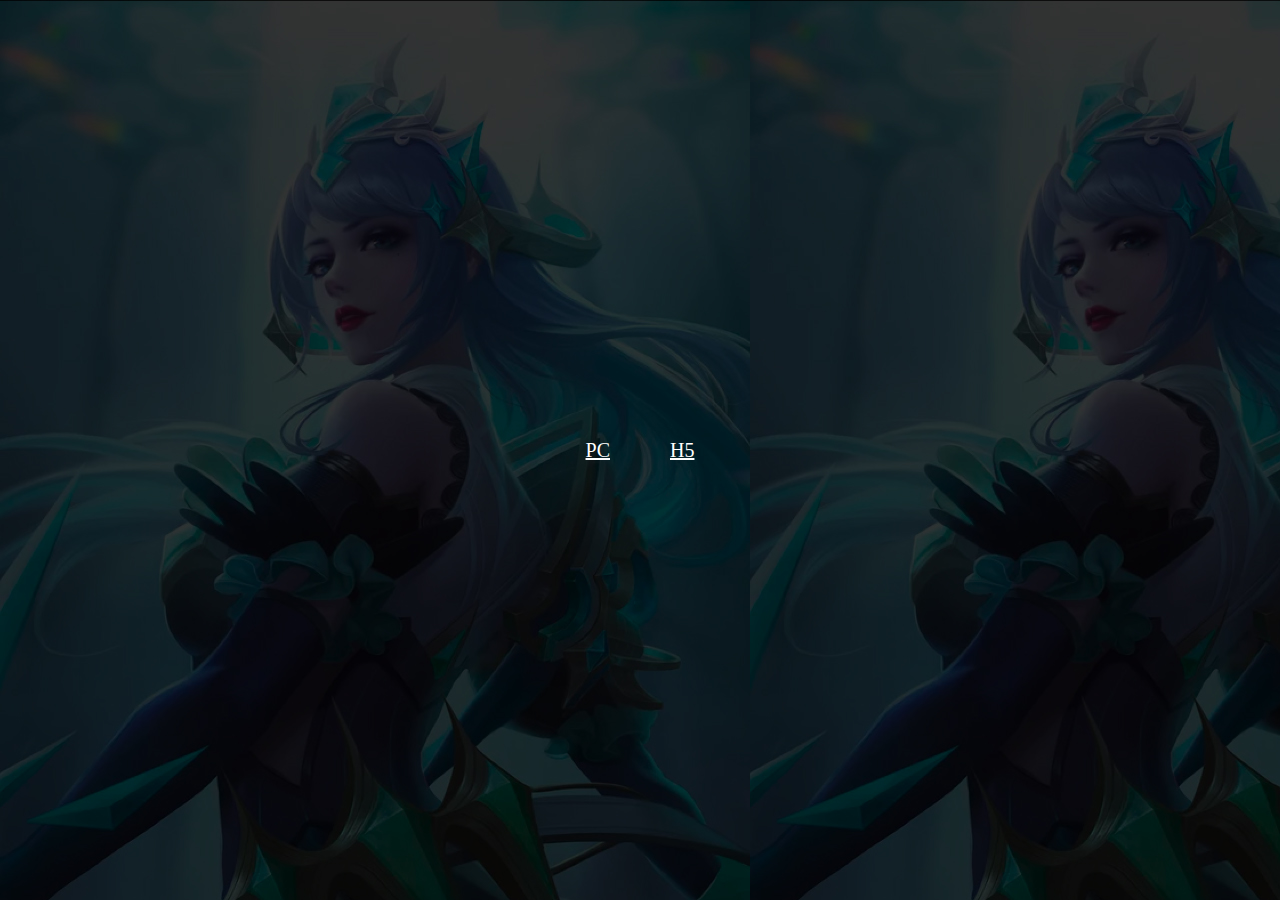
<file: index.html>
<!doctype html>
<html>

<head>
    <meta charset="utf-8">
    <meta http-equiv="X-UA-Compatible" content="IE=edge,chrome=1" />
    <meta name="viewport" content="width=device-width, initial-scale=1.0, user-scalable=no" />
    <meta name="format-detection" content="telephone=no">
    <title>GOGO</title>
    <style>
        *{
            margin: 0;
            padding: 0;
        }
        .wrapper{
            background-image: url(img/h5_bg1.jpg);
            display: flex;
            width: 100vw;
            height: 100vh;
            align-items: center;
            justify-content: center;
        }
        a{
            margin: 0 30px;
            color: #fff;
            font-size: 20px;
        }
    </style>
</head>

<body>
    <div class="wrapper">
        <a href="index_pc.html">PC</a>
        <a href="index_h5.html">H5</a>
    </div>
</body>

</html>
</file>
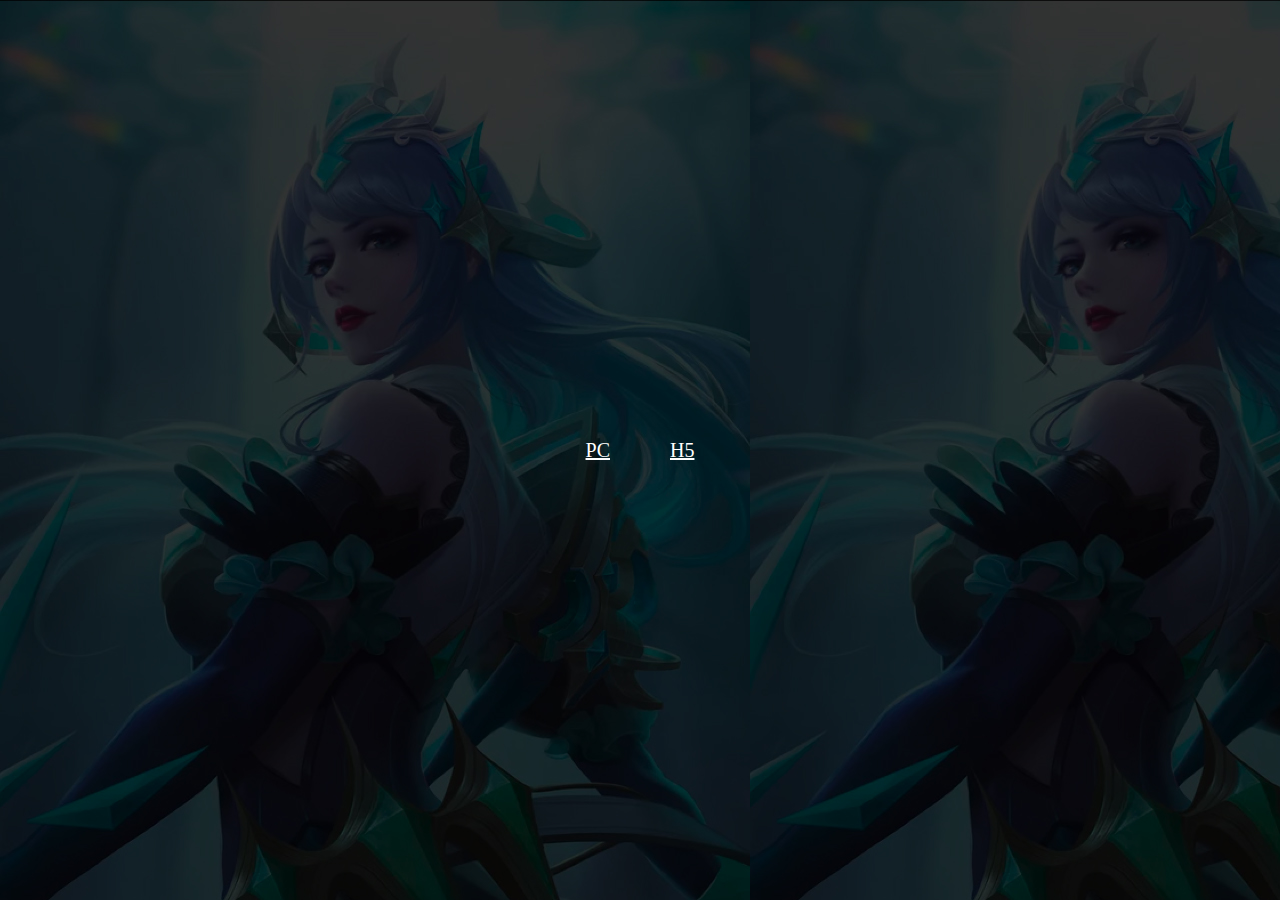
<file: index_h5.html>
<!DOCTYPE html>
<html>

<head>
    <meta charset="utf-8" />
    <title>Title</title>
    <meta name="viewport"
        content="width=device-width, initial-scale=1, maximum-scale=1, minimum-scale=1, user-scalable=no">
    <link rel="stylesheet" href="css/swiper-bundle.min.css">
    <link rel="stylesheet" type="text/css" href="css/index_h5.css" />
    <script type="text/javascript" src="js/index_h5.js"></script>
    <script src="config.js"></script>
    <script>var webroot="/",murl="index.html";</script> 
    <script>
        var is_mobi = navigator.userAgent.toLowerCase().match(/(ipod|iphone|android|coolpad|mmp|smartphone|midp|wap|xoom|symbian|j2me|blackberry|wince)/i) != null;
        if (!is_mobi) {
        window.location.href=webroot+murl;
        }
    </script>
</head>

<body>
    <div class="wrapper">
        <div class="header">
            <span class="logo">LOGO</span>
            <div class="caption">
                <img src="img/title-h5.png" alt="GOGO体育携手亚博体育共享体育盛世" width="100%">
            </div>
        </div>
        <!-- Swiper -->
        <div class="swiper-container swiper-container-v">
            <div class="swiper-wrapper">
                <div class="swiper-slide">
                    <div class="section" id="section0">
                        <h1 class="banner">7*24小时赛事</h1>
                        <div class="links">
                            <a href="#" class="btn-link btn-link1">GOGO注册入口</a>
                            <a href="#" class="btn-link btn-link2">亚博注册入口</a>
                        </div>
                        <div class="kefu"></div>
                        <div class="arrow"></div>
                        <div class="partner">
                            <img src="img/partner-h5.png" class="partner-img" width="100%">
                        </div>
                    </div>
                </div>
                <div class="swiper-slide">
                    <div class="section" id="section1">
                        <h2 class="slogon slogon2">凡所应有，无所不有</h2>
                        <div class="links">
                            <a href="#" class="btn-link btn-link1">GOGO注册入口</a>
                            <a href="#" class="btn-link btn-link2">亚博注册入口</a>
                        </div>
                        <div class="kefu"></div>
                        <div class="swiper-container swiper-container-h">
                            <div class="swiper-wrapper">
                                <div class="swiper-slide">
                                    <div class="card">
                                        <div class="list-box-min">
                                            <img src="img/ico-flag.png" alt="" class="card-icon">
                                            <h6 class="title">每月超过30,000场赛事</h6>
                                            <p class="txt">更全面、更丰富、更精彩的体育资源</p>
                                        </div>
                                    </div>
                                </div>
                                <div class="swiper-slide">
                                    <div class="card">
                                        <div class="list-box-min">
                                            <img src="img/ico-cup.png" alt="" class="card-icon">
                                            <h6 class="title">全球顶级联赛</h6>
                                            <p class="txt">英超、西甲、德甲、意甲、法甲欧洲五大联赛及对应杯赛;欧洲、欧联等所有钟要国际足球赛事等</p>
                                        </div>
                                    </div>
                                </div>
                                <div class="swiper-slide">
                                    <div class="card">
                                        <div class="list-box-min">
                                            <img src="img/ico-sport.png" alt="" class="card-icon">
                                            <h6 class="title">超过30种不同的体育类型</h6>
                                            <p class="txt">形成以足球产业为核心的体育内容矩阵，致力于打造服务全球球迷的互联网体育平台</p>
                                        </div>
                                    </div>
                                </div>
                                <div class="swiper-slide">
                                    <div class="card">
                                        <div class="list-box-min">
                                            <img src="img/ico-game.png" alt="" class="card-icon">
                                            <h6 class="title">超过200种玩法</h6>
                                            <p class="txt">多种多样的玩法类型，投注灵活玩法丰富</p>
                                        </div>
                                    </div>
                                </div>
                                <div class="swiper-slide">
                                    <div class="card">
                                        <div class="list-box-min">
                                            <img src="img/ico-media.png" alt="" class="card-icon">
                                            <h6 class="title">高清视频 实时动画直播</h6>
                                            <p class="txt">为用户提供体育赛事信息、赛事即时比分、动画视频直播、赛事数据分析</p>
                                        </div>
                                    </div>
                                </div>
                            </div>
                            <div class="swiper-pagination swiper-pagination-h"></div>
                        </div>
                        <div class="partner">
                            <img src="img/league-h5.png" width="100%">
                        </div>
                    </div>
                </div>
            </div>
            <!-- Add Pagination -->
            <div class="swiper-pagination swiper-pagination-v"></div>
        </div>

        <div class="download">
            <a href="#" class="btn-dl" id="dl1" title="GOGO体育APP下载" target="_blank"></a>
            <a href="#" class="btn-dl" id="dl2" title="亚博体育APP下载" target="_blank"></a>
        </div>
    </div>
    <div class="pop hide">
        <div class="mask"></div>
        <div class="popup">
            <span class="lady"></span>
            <div class="pop-hd"><span class="close"><svg t="1631776042567" class="icon" viewBox="0 0 1024 1024" version="1.1" xmlns="http://www.w3.org/2000/svg" p-id="2276" width="16" height="16" data-spm-anchor-id="a313x.7781069.0.i5"><path d="M510.98150941 438.55385299L95.47105571 23.04441206a51.85221755 51.85221755 0 1 0-73.35265856 73.28480505l415.50842821 415.54387406L22.11839715 927.41595249a51.85221755 51.85221755 0 1 0 73.31923816 73.31822546l415.5438741-415.50842824 415.54387405 415.50842824a51.85221755 51.85221755 0 1 0 73.31822544-73.28379234l-415.50842822-415.57729444 415.50842822-415.50944094a51.85221755 51.85221755 0 1 0-73.31822544-73.31923817L511.01594251 438.55385299z" p-id="2277" fill="#bfbfbf"></path></svg></span></div>
            <div class="pop-bd">
                <div class="pop-con">24小时*7 在线客服 <a href="#" class="fr" id="kefuLink">进入咨询</a></div>
                <div class="pop-con">客服QQ <span class="qq" id="qq1"></span><span class="copy fr" aria-label=""
                        id="copy1">点击复制</span></div>
                <div class="pop-con">客服QQ <span class="qq" id="qq2"></span><span class="copy fr" aria-label=""
                        id="copy2">点击复制</span></div>
            </div>
        </div>
    </div>
    <script src="js/jquery.min.js"></script>
    <script src="js/clipboard.min.js"></script>
    <script src="js/swiper-bundle.min.js"></script>
    <script>
        var kefuLink_h5 = '',
            downloadLink_h5 = [],
            countJs = '',
            qq = [],
            regUrl_h5 = []
        if (config) {
            kefuLink_h5 = config.kefuLink_h5
            downloadLink_h5 = config.downloadLink_h5
            countJs = config.countJs
            qq = config.qq
            regUrl_h5 = config.regUrl_h5
            document.title = config.title
            document.getElementById('kefuLink').setAttribute('href', kefuLink_h5)
            document.getElementById('dl1').setAttribute('href', downloadLink_h5[0])
            document.getElementById('dl2').setAttribute('href', downloadLink_h5[1])
            document.getElementById('qq1').innerHTML = qq[0]
            document.getElementById('qq2').innerHTML = qq[1]
            document.getElementById('copy1').setAttribute('aria-label', qq[0])
            document.getElementById('copy2').setAttribute('aria-label', qq[1])
            document.querySelectorAll('.btn-link1')[0].setAttribute('href', regUrl_h5[0])
            document.querySelectorAll('.btn-link1')[1].setAttribute('href', regUrl_h5[0])
            document.querySelectorAll('.btn-link2')[0].setAttribute('href', regUrl_h5[1])
            document.querySelectorAll('.btn-link2')[1].setAttribute('href', regUrl_h5[1])
            if (countJs) {
                document.write("<script src='" + countJs + "'><\/script>")
            }
        }
    </script>
    <script>
        var clipboard1 = new ClipboardJS('#copy1', {
            text: function (trigger) {
                return trigger.getAttribute('aria-label');
            }
        });
        var clipboard2 = new ClipboardJS('#copy2', {
            text: function (trigger) {
                return trigger.getAttribute('aria-label');
            }
        });
        clipboard1.on('success', function (e) {
            alert('复制成功')
        });
        clipboard2.on('success', function (e) {
            alert('复制成功')
        });
    </script>
    <script>
        var swiperH = new Swiper('.swiper-container-h', {
            slidesPerView: "auto",
            slidesOffsetBefore: 15,
            spaceBetween: 12,
            centeredSlides: false,
            freeMode: false,
            autoplay: true,
            pagination: {
                el: '.swiper-pagination-h',
                clickable: false,
            },
        });
        var swiperV = new Swiper('.swiper-container-v', {
            direction: 'vertical',
            pagination: {
                el: '.swiper-pagination-v',
                clickable: false,
            },
        });
    </script>
    <script>
        $(document).ready(function () {
            $('.close').on('click', function () {
                $('.pop').addClass('hide')
            })
            $('.kefu').on('click', function () {
                $('.pop').removeClass('hide')
            })
        });
    </script>
</body>

</html>
</file>
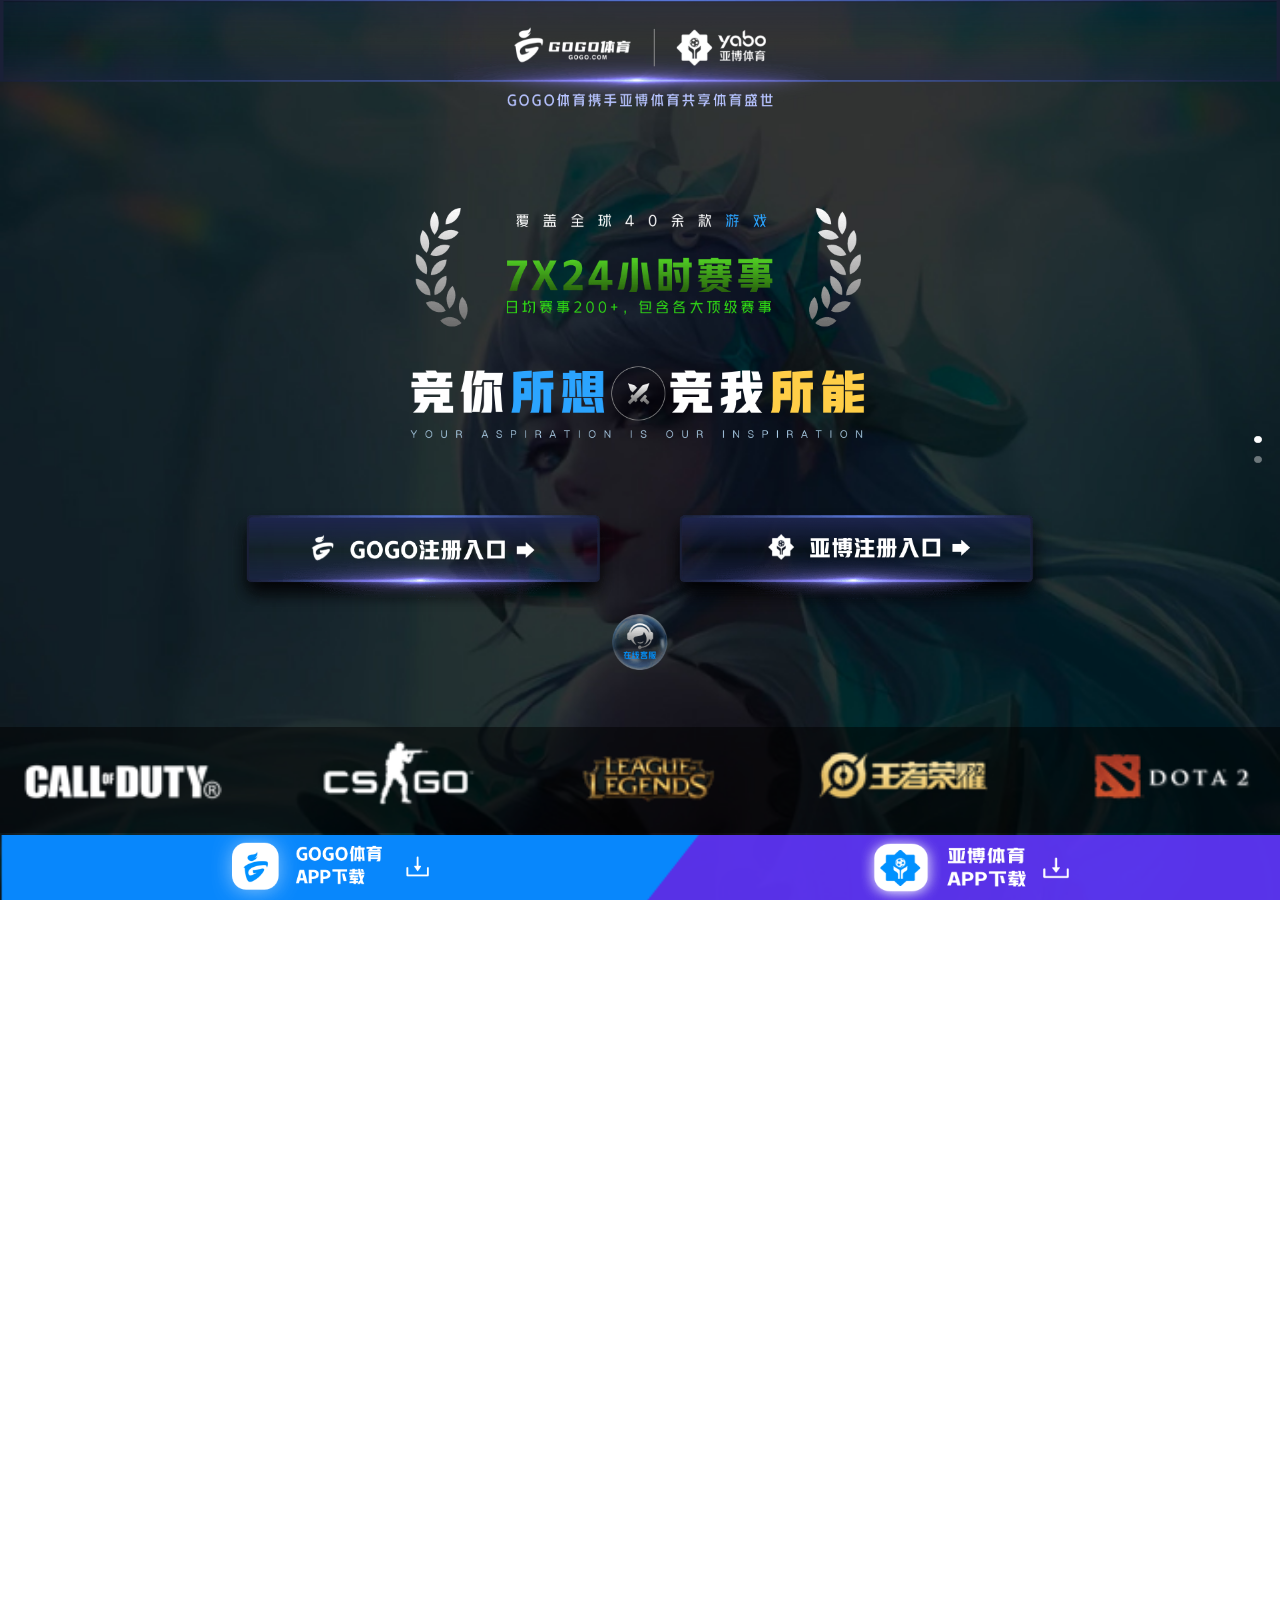
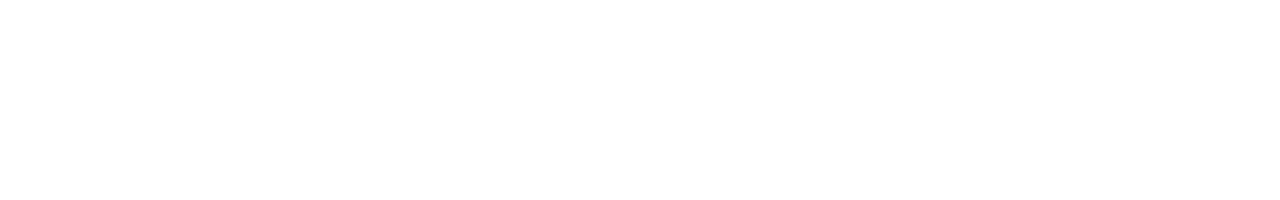
<file: index_h5_bak.html>
<!DOCTYPE html>
<html>

<head>
    <meta charset="utf-8" />
    <title>Title</title>
    <meta name="viewport" content="width=device-width, initial-scale=1, maximum-scale=1, minimum-scale=1, user-scalable=no">
    <link rel="stylesheet" href="css/jquery.fullPage.css">
    <link rel="stylesheet" type="text/css" href="css/index_h5_bak.css" />
    <script type="text/javascript" src="js/index_h5.js"></script>
    <script src="config.js"></script>
</head>

<body>
    <div class="header">
        <span class="logo">LOGO</span>
        <div class="caption">
            <img src="img/title-h5.png" alt="GOGO体育携手亚博体育共享体育盛世" width="100%">
        </div>
    </div> 
    <div id="fullpage" class="fullpage">
        <div class="section" id="section0">
            <h1 class="banner">7*24小时赛事</h1>
            <!-- <h2 class="slogon slogon1">竞你所想，竞我所能</h2> -->
            <div class="links">
                <a href="#" class="btn-link btn-link1">GOGO注册入口</a>
                <a href="#" class="btn-link btn-link2">亚博注册入口</a>
            </div>
            <div class="kefu"></div>
            <div class="partner">
                <img src="img/partner-h5.png" class="partner-img" width="100%">
            </div>
        </div>
        <div class="section" id="section1">
            <h2 class="slogon slogon2">凡所应有，无所不有</h2>
            <div class="links">
                <a href="#" class="btn-link btn-link1">GOGO注册入口</a>
                <a href="#" class="btn-link btn-link2">亚博注册入口</a>
            </div>
            <div class="kefu"></div>
            <div class="cards-wrapper">
                <div class="cards-list">
                    <div class="card">
                        <div class="list-box-min">
                            <img src="img/ico-flag.png" alt="" class="card-icon">
                            <h6 class="title">每月超过30,000场赛事</h6>
                            <p class="txt">更全面、更丰富、更精彩的体育资源</p>
                        </div>
                    </div>
                    <div class="card">
                        <div class="list-box-min">
                            <img src="img/ico-cup.png" alt="" class="card-icon">
                            <h6 class="title">全球顶级联赛</h6>
                            <p class="txt">英超、西甲、德甲、意甲、法甲欧洲五大联赛及对应杯赛;欧洲、欧联等所有钟要国际足球赛事等</p>
                        </div>
                    </div>
                    <div class="card">
                        <div class="list-box-min">
                            <img src="img/ico-sport.png" alt="" class="card-icon">
                            <h6 class="title">超过30种不同的体育类型</h6>
                            <p class="txt">形成以足球产业为核心的体育内容矩阵，致力于打造服务全球球迷的互联网体育平台</p>
                        </div>
                    </div>
                    <div class="card">
                        <div class="list-box-min">
                            <img src="img/ico-game.png" alt="" class="card-icon">
                            <h6 class="title">超过200种玩法</h6>
                            <p class="txt">多种多样的玩法类型，投注灵活玩法丰富</p>
                        </div>
                    </div>
                    <div class="card">
                        <div class="list-box-min">
                            <img src="img/ico-media.png" alt="" class="card-icon">
                            <h6 class="title">高清视频 实时动画直播</h6>
                            <p class="txt">为用户提供体育赛事信息、赛事即时比分、动画视频直播、赛事数据分析</p>
                        </div>
                    </div>
                </div>
            </div>
            <div class="partner">
                <img src="img/league-h5.png" width="100%">
            </div>
        </div>
    </div> 
    <div class="download">
        <a href="#" class="btn-dl" id="dl1" title="GOGO体育APP下载" target="_blank"></a>
        <a href="#" class="btn-dl" id="dl2" title="亚博体育APP下载" target="_blank"></a>
    </div>  
   
    <div class="pop hide">
        <div class="mask"></div>
        <div class="popup">
            <span class="lady"></span>
            <div class="pop-hd"><span class="close">X</span></div>
            <div class="pop-bd">
                <div class="pop-con">24小时*7 在线客服 <a href="#" class="fr" id="kefuLink">进入咨询</a></div>
                <div class="pop-con">客服QQ <span class="qq" id="qq1"></span><span class="copy fr" aria-label="" id="copy1">点击复制</span></div>
                <div class="pop-con">客服QQ <span class="qq" id="qq2"></span><span class="copy fr" aria-label="" id="copy2">点击复制</span></div>
            </div>
        </div>
    </div>
    <script src="js/jquery.min.js"></script>
    <script src="js/jquery.fullPage.min.js"></script>
    <script src="js/clipboard.min.js"></script>
    <script>
        var kefuLink_h5 = '',
            downloadLink_h5 = [],
            countJs = '',
            qq = [],
            regUrl_h5 = []
        if(config){
            kefuLink_h5 = config.kefuLink_h5
            downloadLink_h5 = config.downloadLink_h5
            countJs = config.countJs
            qq = config.qq
            regUrl_h5 = config.regUrl_h5
            document.title = config.title
            document.getElementById('kefuLink').setAttribute('href',kefuLink_h5)
            document.getElementById('dl1').setAttribute('href',downloadLink_h5[0])
            document.getElementById('dl2').setAttribute('href',downloadLink_h5[1])
            document.getElementById('qq1').innerHTML = qq[0]
            document.getElementById('qq2').innerHTML = qq[1]
            document.getElementById('copy1').setAttribute('aria-label',qq[0])
            document.getElementById('copy2').setAttribute('aria-label',qq[1])
            document.querySelectorAll('.btn-link1')[0].setAttribute('href', regUrl_h5[0])
            document.querySelectorAll('.btn-link1')[1].setAttribute('href', regUrl_h5[0])
            document.querySelectorAll('.btn-link2')[0].setAttribute('href', regUrl_h5[1])
            document.querySelectorAll('.btn-link2')[1].setAttribute('href', regUrl_h5[1])
            if(countJs){
                document.write("<script src='" + countJs + "'><\/script>")    
            }
        }
    </script>  
    <script>
        var clipboard1 = new ClipboardJS('#copy1', {
            text: function(trigger) {
                return trigger.getAttribute('aria-label');
            }
        });
        var clipboard2 = new ClipboardJS('#copy2', {
            text: function(trigger) {
                return trigger.getAttribute('aria-label');
            }
        });
        clipboard1.on('success', function(e) {
            alert('复制成功')
        });
        clipboard2.on('success', function(e) {
            alert('复制成功')
        });
    </script>  
    <script>
        $(document).ready(function () {
            $('#fullpage').fullpage({
                css3: true,
                scrollOverflow: true,
                anchors: ['page1', 'page2'],
                navigation: true,
                // scrollBar: true
            });
            $('.close').on('click',function(){
                $('.pop').addClass('hide')
            })    
            $('.kefu').on('click',function(){
                $('.pop').removeClass('hide')
            })
        });
    </script>
</body>

</html>
</file>
<file: css/index_h5.css>
html,body {
  position: relative;
  height: 100%;
  overflow: hidden;
  background-color: rgba(0,0,0,1);
}
body{  
  -webkit-user-select: none;
  -moz-user-select: none;
  -ms-user-select: none;
  user-select: none;
  outline: 0;
  -webkit-tap-highlight-color: rgba(0,0,0,0);
  -moz-tap-highlight-color: rgba(0,0,0,0);
  -ms-tap-highlight-color: rgba(0,0,0,0);
  tap-highlight-color: rgba(0,0,0,0);
}
body,h1,h2,h3,h4,h5,h6{
  margin: 0;
  padding: 0;
}
.wrapper{
  max-width: 900px;
  height: 100vh;
  margin:0 auto;
}
.fr{
  float: right;
}
.header{
  position: fixed; 
  z-index: 70;
  height: 2.093333rem /* 157/75 */;
  top: 0;
  left: 0;
  right: 0;
  background: url(../img/header-bg-h5.png) center center;
  background-size: 100% 100%;
}
.logo{
  display: block;
  margin: .533333rem /* 40/75 */ auto .533333rem /* 40/75 */;
  color: #fff;
  background: url(../img/logo-h5.png) no-repeat center center;
  background-size: 100% 100%;
  width: 5.053333rem /* 379/75 */;
  height: .8rem /* 60/75 */;
  text-indent: -9999px;
  overflow: hidden;
}

.caption{
  text-align: center;
  /* border-bottom: 1px solid #f00 ; */
  line-height: 1.5;
  height: .4rem /* 30/75 */;
  font-size: 0;
}
.caption img{
  width: 5.306667rem /* 398/75 */;
  height: .266667rem /* 20/75 */;
  display: inline-block;
}

.kefu{
  display: inline-block;
  width: 1.12rem /* 84/75 */;
  height: 1.12rem /* 84/75 */;
  margin-bottom: .4rem /* 30/75 */;
  background: url(../img/kefu.png) center center;
  background-size: 100% 100%;
}

.hide{
  display: none!important;
}

.swiper-container-v {
  width: 100%;
  height: 100%;
}

.swiper-container-v > .swiper-slide {
  text-align: center;
  font-size: 18px;
  background: #fff;
  display: -webkit-box;
  display: -ms-flexbox;
  display: -webkit-flex;
  display: flex;
  -webkit-box-pack: center;
  -ms-flex-pack: center;
  -webkit-justify-content: center;
  justify-content: center;
  -webkit-box-align: center;
  -ms-flex-align: center;
  -webkit-align-items: center;
  align-items: center;
}
.swiper-container-v {
  background: #eee;
}
.swiper-container-h{
  width: 100%;
  height: 3.066667rem /* 230/75 */;
  padding-bottom: .4rem /* 30/75 */;
}
.swiper-pagination-bullet{
  background-color: #fff;  
}
.swiper-pagination-bullet-active{
  background-color: #fff;
}
.swiper-container-h .swiper-slide{
  width: 5.333333rem /* 400/75 */;
}
.swiper-container-horizontal>.swiper-pagination-bullets{
  bottom: 0px;
}
.section {
  text-align: center;
  font: .213333rem "Microsoft Yahei";
  color: #fff;
  background-size: cover;
  height: 100%;
  position: relative;
  display: flex;
  justify-content: center;
  align-items: center;
  flex-direction: column;
}
#section0{
  background-image: url(../img/h5_bg1.jpg);
}
#section1{
  background-image: url(../img/h5_bg2.jpg);
}
.arrow{
  display: block;
  width: 1.253333rem /* 94/75 */;
  height: 1.12rem /* 84/75 */;
  background: url(../img/arrow.png) no-repeat center center;
  background-size: 100% 100%;
  opacity: 0.5;
  animation: arrowAni 1s ease infinite alternate both;
}
@keyframes arrowAni {
  0%{
    transform: translateY(0);
  }
  100%{
    transform: translateY(8px);
  }
}
.links{
  text-align: center;
}
.btn-link{
  font-size: 30px;
  display: inline-block;
  width: 7.813333rem /* 586/75 */;
  height: 2.093333rem /* 157/75 */;
  line-height: 2.093333rem /* 157/75 */;
  text-align: center;
  margin: 0 .4rem /* 30/75 */;
  text-decoration: none;
  transition: all 0.35s ease;
  position: relative;
  overflow: hidden;
  text-indent: -9999em;
}
.btn-link1{
  background: url(../img/btn-link1-h5.png) center center;
  background-size: 100% 100%;
}
.btn-link2{
  background: url(../img/btn-link2-h5.png) center center;
  background-size: 100% 100%;
}

.banner{  
  width: 9.253333rem /* 694/75 */;
  height: 4.666667rem /* 350/75 */;
  background: url(../img/banner-h5.png) center center;
  background-size: 100% 100%;
  position: relative;
  margin: 0 auto 1rem /* 75/75 */;
  overflow: hidden;
  text-indent: -9999em;
}
.slogon{  
  background-size: 100% 100%;
  position: relative;
  margin: 0 auto;
  overflow: hidden;
  text-indent: -9999em;
  margin-bottom: .533333rem /* 40/75 */;
}
.slogon2{
  width: 9.4rem /* 705/75 */;
  height: 1.72rem /* 129/75 */;
  background: url(../img/slogon2-h5.png) center center;
  background-size: 100% 100%;
}
.partner{
  padding: 0 .2rem /* 15/75 */;
  margin: 0;
  position: absolute;
  bottom: 1.333333rem /* 100/75 */;
  width: 100%;
  background-color: rgba(0,0,0,0.5);
  text-align: center;
  box-sizing: border-box;
}

.card{
  position: relative;
  /* width: 100%; */
  width: 5.333333rem;
  height: 3.066667rem /* 230/75 */;
  overflow: hidden;
  color: #fff;
  background: url(../img/card-bg-h5.png) no-repeat center center;
  background-size: 100% 100%;
  box-sizing: border-box;
}
.list-box-min{
  width: 100%;
  height: 100%;
  display: flex;
  flex-direction: column;
  align-items: center;
  justify-content: center;
}
.list-box-min .title{
  font-size: .346667rem /* 26/75 */;
  font-weight: 600;
  color: #2BA4FF;
  margin-bottom: .106667rem /* 8/75 */;
}
.list-box-min .txt{
  font-size: .24rem /* 18/75 */;
  color: #2BA4FF;
  margin: 0;
  padding: 0 .2rem /* 15/75 */;
  white-space: normal;
}
.list-box-min .card-icon{
  width: .533333rem /* 40/75 */;
  height: .533333rem /* 40/75 */;
  margin: 0 auto .2rem /* 15/75 */;
}

.download{
  position: fixed;
  height: 1.293333rem /* 97/75 */;
  width: 100%;
  background: #333;
  z-index:9;
  text-align:center;
  color: #f2f2f2;
  left: 0;
  bottom: 0;  
  background: url(../img/download-bg-h5.png) center center;
  background-size: 100% 100%;
  display:flex;
  align-items: center;
}
.download .btn-dl{
  height: 100%;
  flex: 1;
}
.btn-dl:nth-child(1){
  background: url(../img/download-item1.png) no-repeat center center;
  background-size: 4.386667rem /* 329/75 */ 1.813333rem /* 136/75 */;
}
.btn-dl:nth-child(2){
  background: url(../img/download-item2.png) no-repeat center center;
  background-size: 4.386667rem /* 329/75 */ 1.813333rem /* 136/75 */;
}

.pop{  
  position: fixed;  
  z-index: 9999;
  left: 0;
  top: 0;
  width: 100vw;
  height: 100vh;
}
.mask{
  position: fixed;
  height: 100vh;
  left: 0;
  right: 0;
  bottom: 0;
  top: 0;
  background: rgba(0,0,0,0.5);
  z-index: 50;
}
.popup{
  width: 9.333333rem /* 700/75 */;
  height: 6.053333rem /* 454/75 */;
  display: block;
  visibility: visible;
  position: fixed;
  z-index: 9999;
  left: 50%;
  top: 50%;
  margin-top: -3.026667rem /* 227/75 */;
  margin-left: -4.666667rem /* 350/75 */;
  background-image: linear-gradient(180deg, #FFFFFF 0%, #CBD8F6 100%);
  border-radius: 7px;
}
.pop-hd {
  position: relative;
  width: 100%;
  text-align: center;
}
.pop-hd .close{
  font-size: .4rem /* 30/75 */;
  position: absolute;
  font-weight: 700;
  right: .2rem /* 15/75 */;
  top: .2rem /* 15/75 */;
  width: .4rem /* 30/75 */;
  height: .4rem /* 30/75 */;
  cursor: pointer;
}
.pop-bd {
  font-family: HYYakuHei-HEW;
  text-align: left;
  padding: 1.2rem /* 90/75 */;
}
.pop-con{
  font-size: .36rem /* 27/75 */;
  color: #253176;
  margin-bottom: .8rem /* 60/75 */;
}
.pop-con:first-child{
  color: #000000;
  font-size: .44rem /* 33/75 */;  
  margin-bottom: .96rem /* 72/75 */;
  font-weight: bold;
}
.pop-con:last-child{
  margin-bottom: 0;
}
.pop-con .qq{
  display: inline-block;
  padding-left: 38px;
}
.pop-con .copy{
  color: #0091FF;
  cursor: pointer;
}
.lady{
  position: absolute;
  left: 50%;
  top: -4rem /* 300/75 */;
  width: 4.773333rem /* 358/75 */;
  height: 4rem /* 300/75 */;
  background: url(../img/lady.png) center center;
  background-size: 100% 100%;
  margin-left: -2.386667rem /* 179/75 */;
}
</file>
<file: css/index_h5_bak.css>
body{
    -webkit-user-select: none;
    -moz-user-select: none;
    -ms-user-select: none;
    user-select: none;
    outline: 0;
    -webkit-tap-highlight-color: rgba(0,0,0,0);
    -moz-tap-highlight-color: rgba(0,0,0,0);
    -ms-tap-highlight-color: rgba(0,0,0,0);
    tap-highlight-color: rgba(0,0,0,0);
  }
  body,h1,h2,h3,h4,h5,h6{
    margin: 0;
    padding: 0;
  }
  .fr{
    float: right;
  }
  .header{
    position: fixed; 
    z-index: 70;
    height: 2.093333rem /* 157/75 */;
    top: 0;
    left: 0;
    right: 0;
    background: url(../img/header-bg-h5.png) center center;
    background-size: 100% 100%;
  }
  .logo{
    display: block;
    margin: .533333rem /* 40/75 */ auto .533333rem /* 40/75 */;
    color: #fff;
    background: url(../img/logo-h5.png) no-repeat center center;
    background-size: 100% 100%;
    width: 5.053333rem /* 379/75 */;
    height: .8rem /* 60/75 */;
    text-indent: -9999px;
    overflow: hidden;
  }
  
  .caption{
    text-align: center;
    /* border-bottom: 1px solid #f00 ; */
    line-height: 1.5;
    height: .4rem /* 30/75 */;
    font-size: 0;
  }
  .caption img{
    width: 5.306667rem /* 398/75 */;
    height: .266667rem /* 20/75 */;
    display: inline-block;
  }
  
  .kefu{
    display: inline-block;
    width: 1.12rem /* 84/75 */;
    height: 1.12rem /* 84/75 */;
    margin-bottom: .4rem /* 30/75 */;
    background: url(../img/kefu.png) center center;
    background-size: 100% 100%;
  }
  
  .hide{
    display: none!important;
  }
  #fp-nav.right{
    right: .133333rem /* 10/75 */;
  }
  #fp-nav ul li a span{
    background-color: #fff;
    border-color: #fff;
    opacity: 0.4;
    width: .106667rem /* 8/75 */;
    height: .106667rem /* 8/75 */;
  }
  #fp-nav ul li a.active span{
    opacity: 1;
    background-color: #fff;
  }
  .section {
    text-align: center;
    font: .213333rem "Microsoft Yahei";
    color: #fff;
    background-size: cover;
  }
  #section0{
    background-image: url(../img/h5_bg1.jpg);
  }
  #section1{
    background-image: url(../img/h5_bg2.jpg);
  }
  .links{
    text-align: center;
  }
  .btn-link{
    font-size: 30px;
    display: inline-block;
    width: 7.813333rem /* 586/75 */;
    height: 2.093333rem /* 157/75 */;
    line-height: 2.093333rem /* 157/75 */;
    text-align: center;
    margin: 0 .4rem /* 30/75 */;
    text-decoration: none;
    transition: all 0.35s ease;
    position: relative;
    overflow: hidden;
    text-indent: -9999em;
  }
  .btn-link1{
    background: url(../img/btn-link1-h5.png) center center;
    background-size: 100% 100%;
  }
  .btn-link2{
    background: url(../img/btn-link2-h5.png) center center;
    background-size: 100% 100%;
  }
  
  .banner{  
    width: 9.253333rem /* 694/75 */;
    height: 4.666667rem /* 350/75 */;
    background: url(../img/banner-h5.png) center center;
    background-size: 100% 100%;
    position: relative;
    margin: 0 auto 1.333333rem /* 100/75 */;
    overflow: hidden;
    text-indent: -9999em;
  }
  .slogon{  
    background-size: 100% 100%;
    position: relative;
    margin: 0 auto;
    overflow: hidden;
    text-indent: -9999em;
    margin-bottom: .933333rem /* 70/75 */;
  }
  .slogon2{
    width: 9.4rem /* 705/75 */;
    height: 1.72rem /* 129/75 */;
    background: url(../img/slogon2-h5.png) center center;
    background-size: 100% 100%;
  }
  .partner{
    padding: 0 .2rem /* 15/75 */;
    margin: 0;
    position: absolute;
    bottom: 1.333333rem /* 100/75 */;
    width: 100%;
    background-color: rgba(0,0,0,0.5);
    text-align: center;
    box-sizing: border-box;
  }
  .cards-wrapper{
    width: 100%;
    overflow-x: scroll;
    overflow-y: hidden;
    height: 3.066667rem /* 230/75 */;
  }
  .cards-wrapper::-webkit-scrollbar{
    display: none;
  }
  .cards-list{
    white-space: nowrap;
    width:28rem /* 2100/75 */;
    height: 3.066667rem /* 230/75 */;
    overflow-y: hidden;
    overflow-x: scroll;
    /* scroll-behavior:smooth;  */
    padding: 0 .4rem /* 30/75 */;
    /* -webkit-overflow-scrolling: touch; */
  }
  
  .card{
    float: left;
    position: relative;
    width: 5.333333rem /* 400/75 */;
    height: 3.066667rem /* 230/75 */;
    margin-right: .2rem /* 15/75 */;
    overflow: hidden;
    color: #fff;
    background: url(../img/card-bg-h5.png) center center;
    background-size: 100% 100%;
  }
  .card:last-child{
    margin-right: 0;
  }
  .list-box-min{
    position: absolute;
    left: 0;
    top: 0;
    width: 100%;
    height: 100%;
    display: flex;
    flex-direction: column;
    align-items: center;
    justify-content: center;
  }
  .list-box-min .title{
    font-size: .346667rem /* 26/75 */;
    font-weight: 600;
    color: #2BA4FF;
    margin-bottom: .106667rem /* 8/75 */;
  }
  .list-box-min .txt{
    font-size: .24rem /* 18/75 */;
    color: #2BA4FF;
    margin: 0;
    white-space: normal;
  }
  .list-box-min .card-icon{
    width: .533333rem /* 40/75 */;
    height: .533333rem /* 40/75 */;
    margin: 0 auto .2rem /* 15/75 */;
  }
  
  .download{
    position: fixed;
    height: 1.293333rem /* 97/75 */;
    width: 100%;
    background: #333;
    z-index:9;
    text-align:center;
    color: #f2f2f2;
    bottom: 0;  
    background: url(../img/download-bg-h5.png) center center;
    background-size: 100% 100%;
    display:flex;
    align-items: center;
  }
  .download .btn-dl{
    height: 100%;
    flex: 1;
  }
  .btn-dl:nth-child(1){
    background: url(../img/download-item1.png) no-repeat center center;
    background-size: 4.386667rem /* 329/75 */ 1.813333rem /* 136/75 */;
  }
  .btn-dl:nth-child(2){
    background: url(../img/download-item2.png) no-repeat center center;
    background-size: 4.386667rem /* 329/75 */ 1.813333rem /* 136/75 */;
  }
  
  .pop{  
    position: fixed;  
    z-index: 9999;
    left: 0;
    top: 0;
    width: 100vw;
    height: 100vh;
  }
  .mask{
    position: fixed;
    height: 100vh;
    left: 0;
    right: 0;
    bottom: 0;
    top: 0;
    background: rgba(0,0,0,0.5);
    z-index: 50;
  }
  .popup{
    width: 9.333333rem /* 700/75 */;
    height: 6.053333rem /* 454/75 */;
    display: block;
    visibility: visible;
    position: fixed;
    z-index: 9999;
    left: 50%;
    top: 50%;
    margin-top: -3.026667rem /* 227/75 */;
    margin-left: -4.666667rem /* 350/75 */;
    background-image: linear-gradient(180deg, #FFFFFF 0%, #CBD8F6 100%);
    border-radius: 7px;
  }
  .pop-hd {
    position: relative;
    width: 100%;
    text-align: center;
  }
  .pop-hd .close{
    font-size: .4rem /* 30/75 */;
    position: absolute;
    font-weight: 700;
    right: .2rem /* 15/75 */;
    top: .2rem /* 15/75 */;
    width: .4rem /* 30/75 */;
    height: .4rem /* 30/75 */;
    cursor: pointer;
  }
  .pop-bd {
    font-family: HYYakuHei-HEW;
    text-align: left;
    padding: 1.2rem /* 90/75 */;
  }
  .pop-con{
    font-size: .36rem /* 27/75 */;
    color: #253176;
    margin-bottom: .8rem /* 60/75 */;
  }
  .pop-con:first-child{
    color: #000000;
    font-size: .44rem /* 33/75 */;  
    margin-bottom: .96rem /* 72/75 */;
    font-weight: bold;
  }
  .pop-con:last-child{
    margin-bottom: 0;
  }
  .pop-con .qq{
    display: inline-block;
    padding-left: 38px;
  }
  .pop-con .copy{
    color: #0091FF;
    cursor: pointer;
  }
  .lady{
    position: absolute;
    left: 50%;
    top: -4rem /* 300/75 */;
    width: 4.773333rem /* 358/75 */;
    height: 4rem /* 300/75 */;
    background: url(../img/lady.png) center center;
    background-size: 100% 100%;
    margin-left: -2.386667rem /* 179/75 */;
  }
</file>
